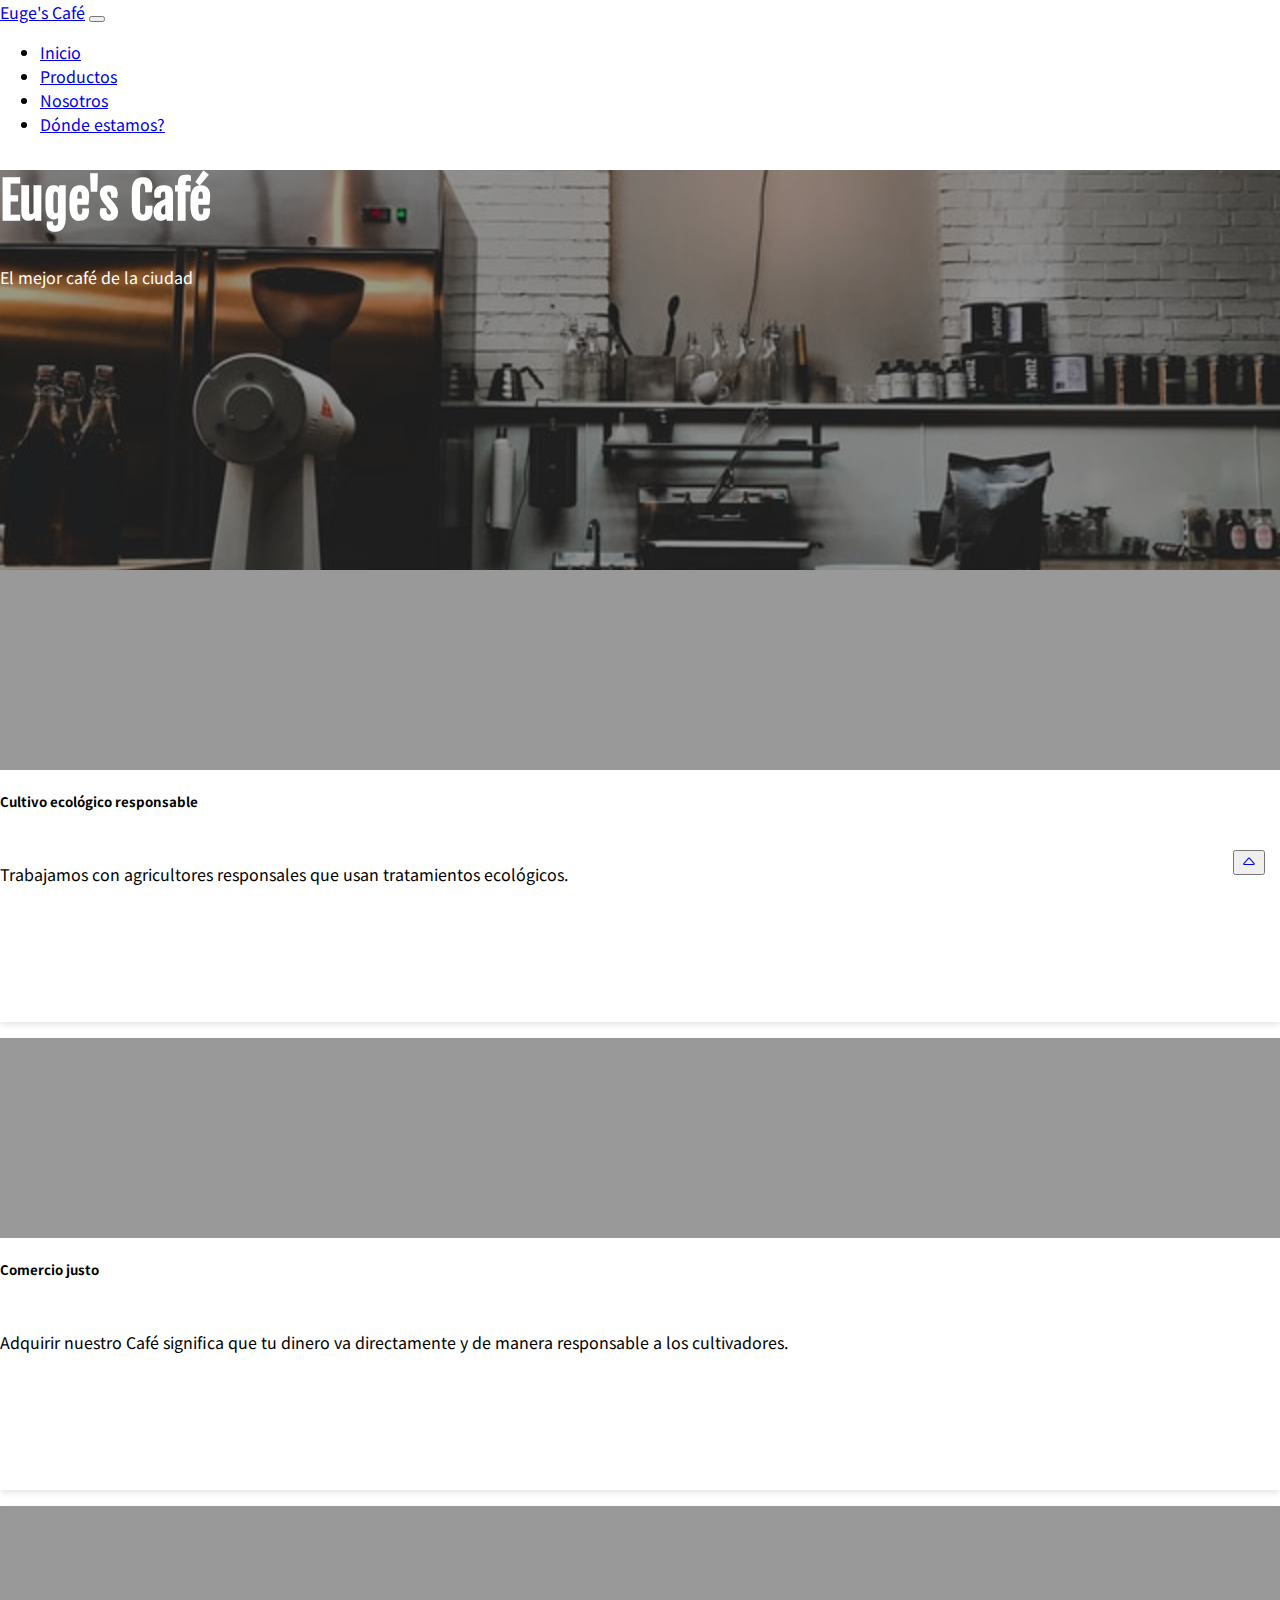
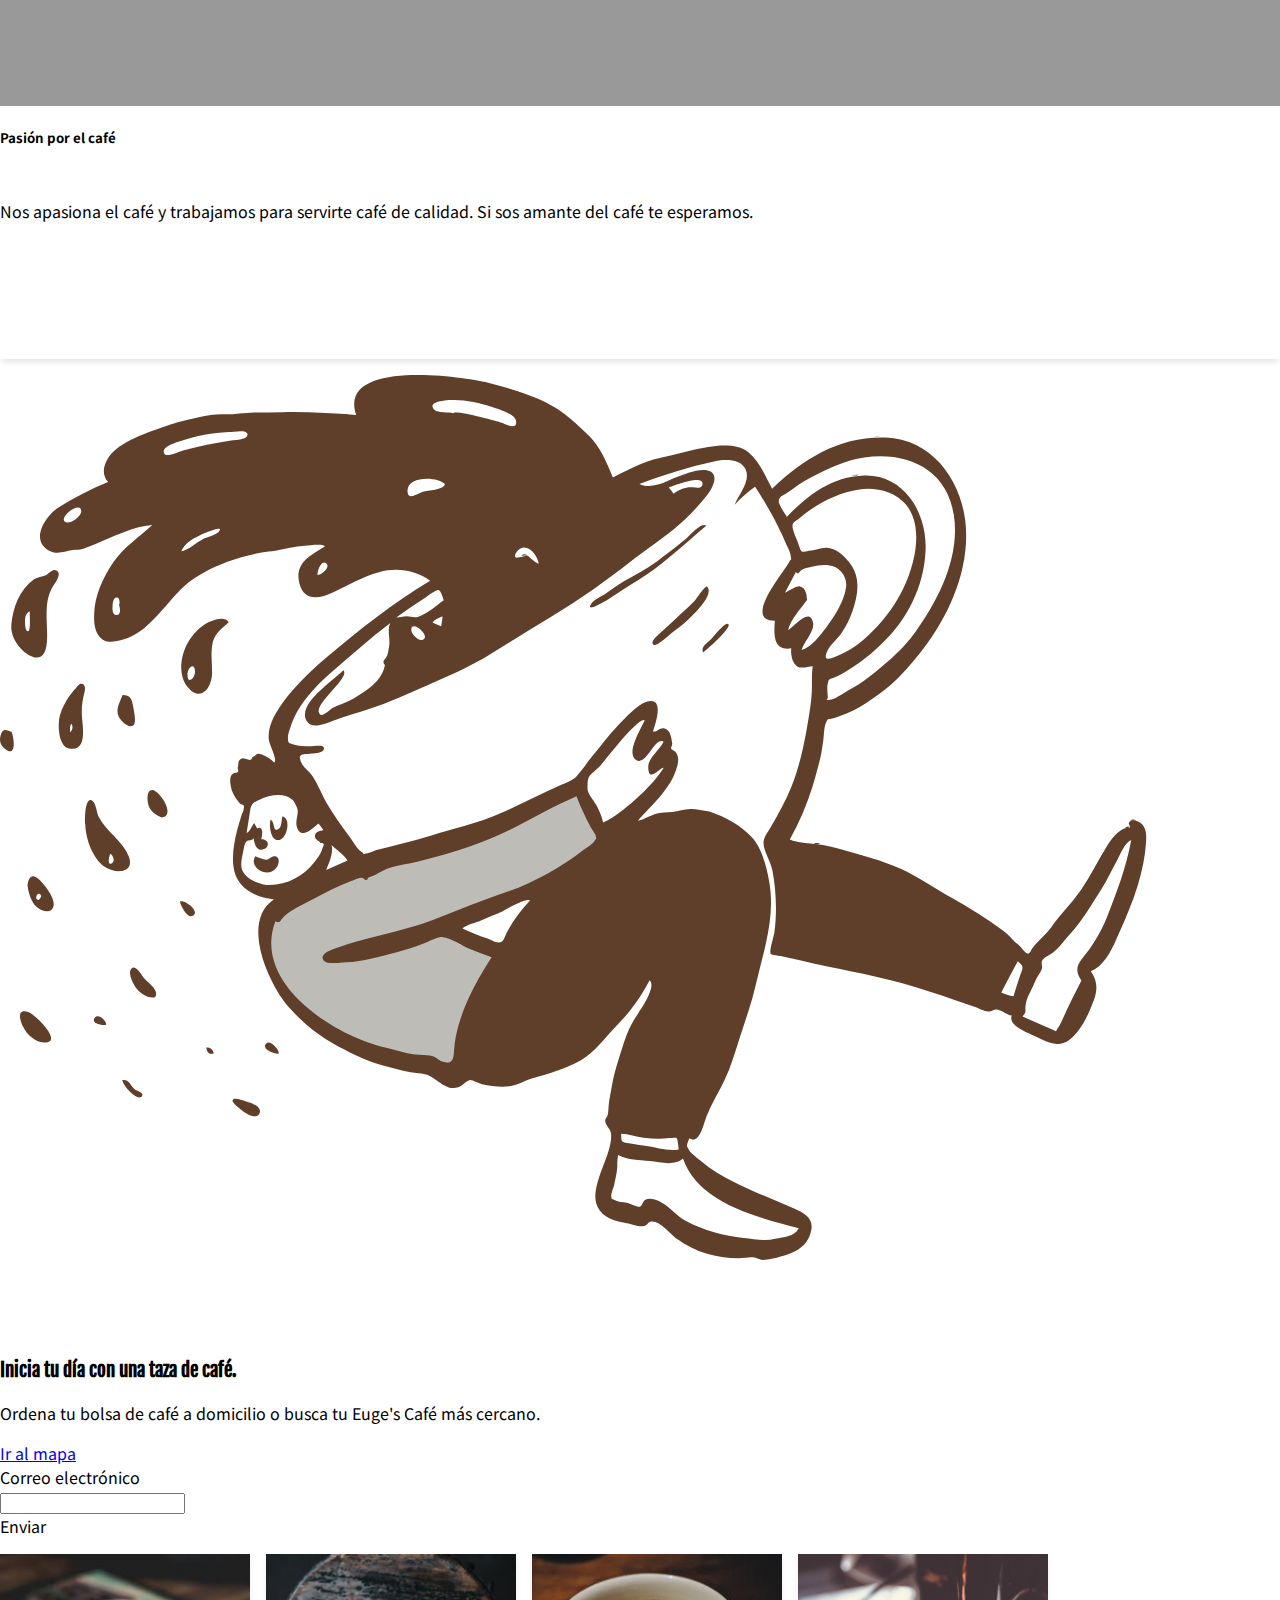
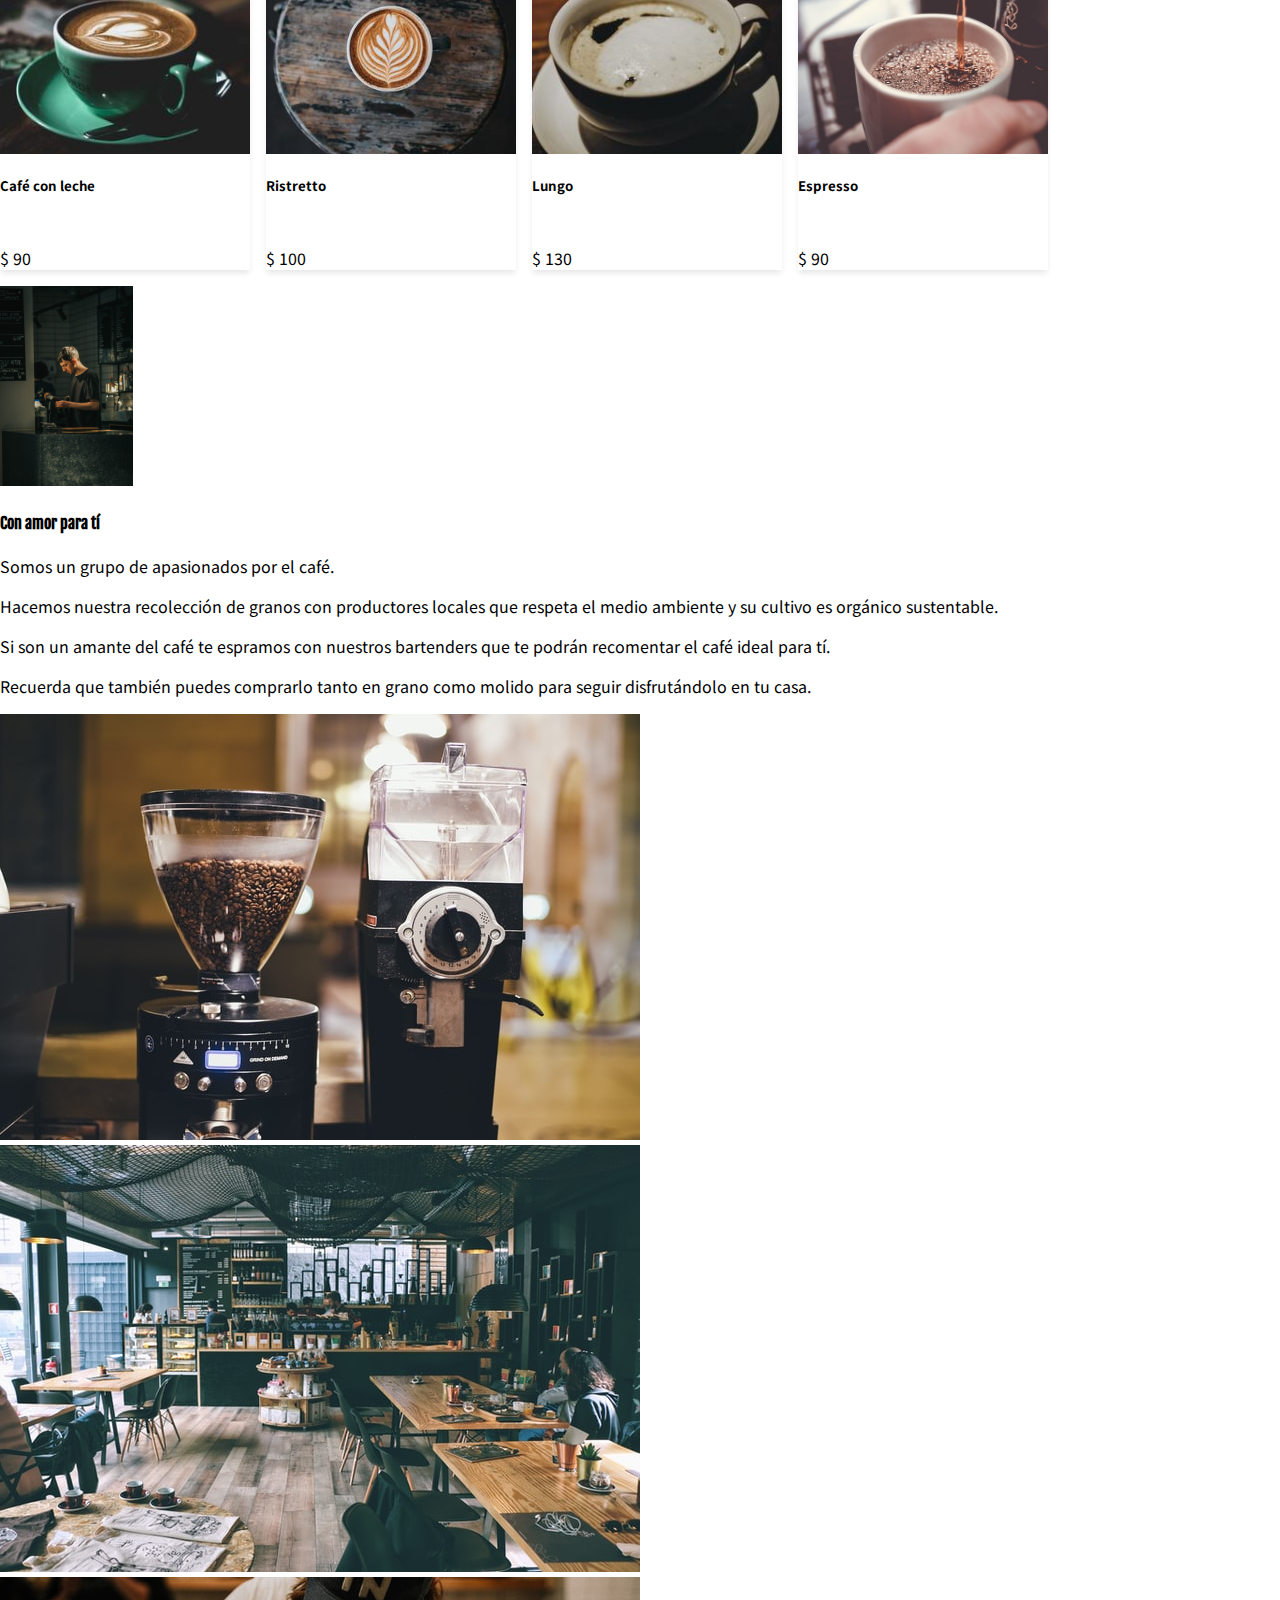
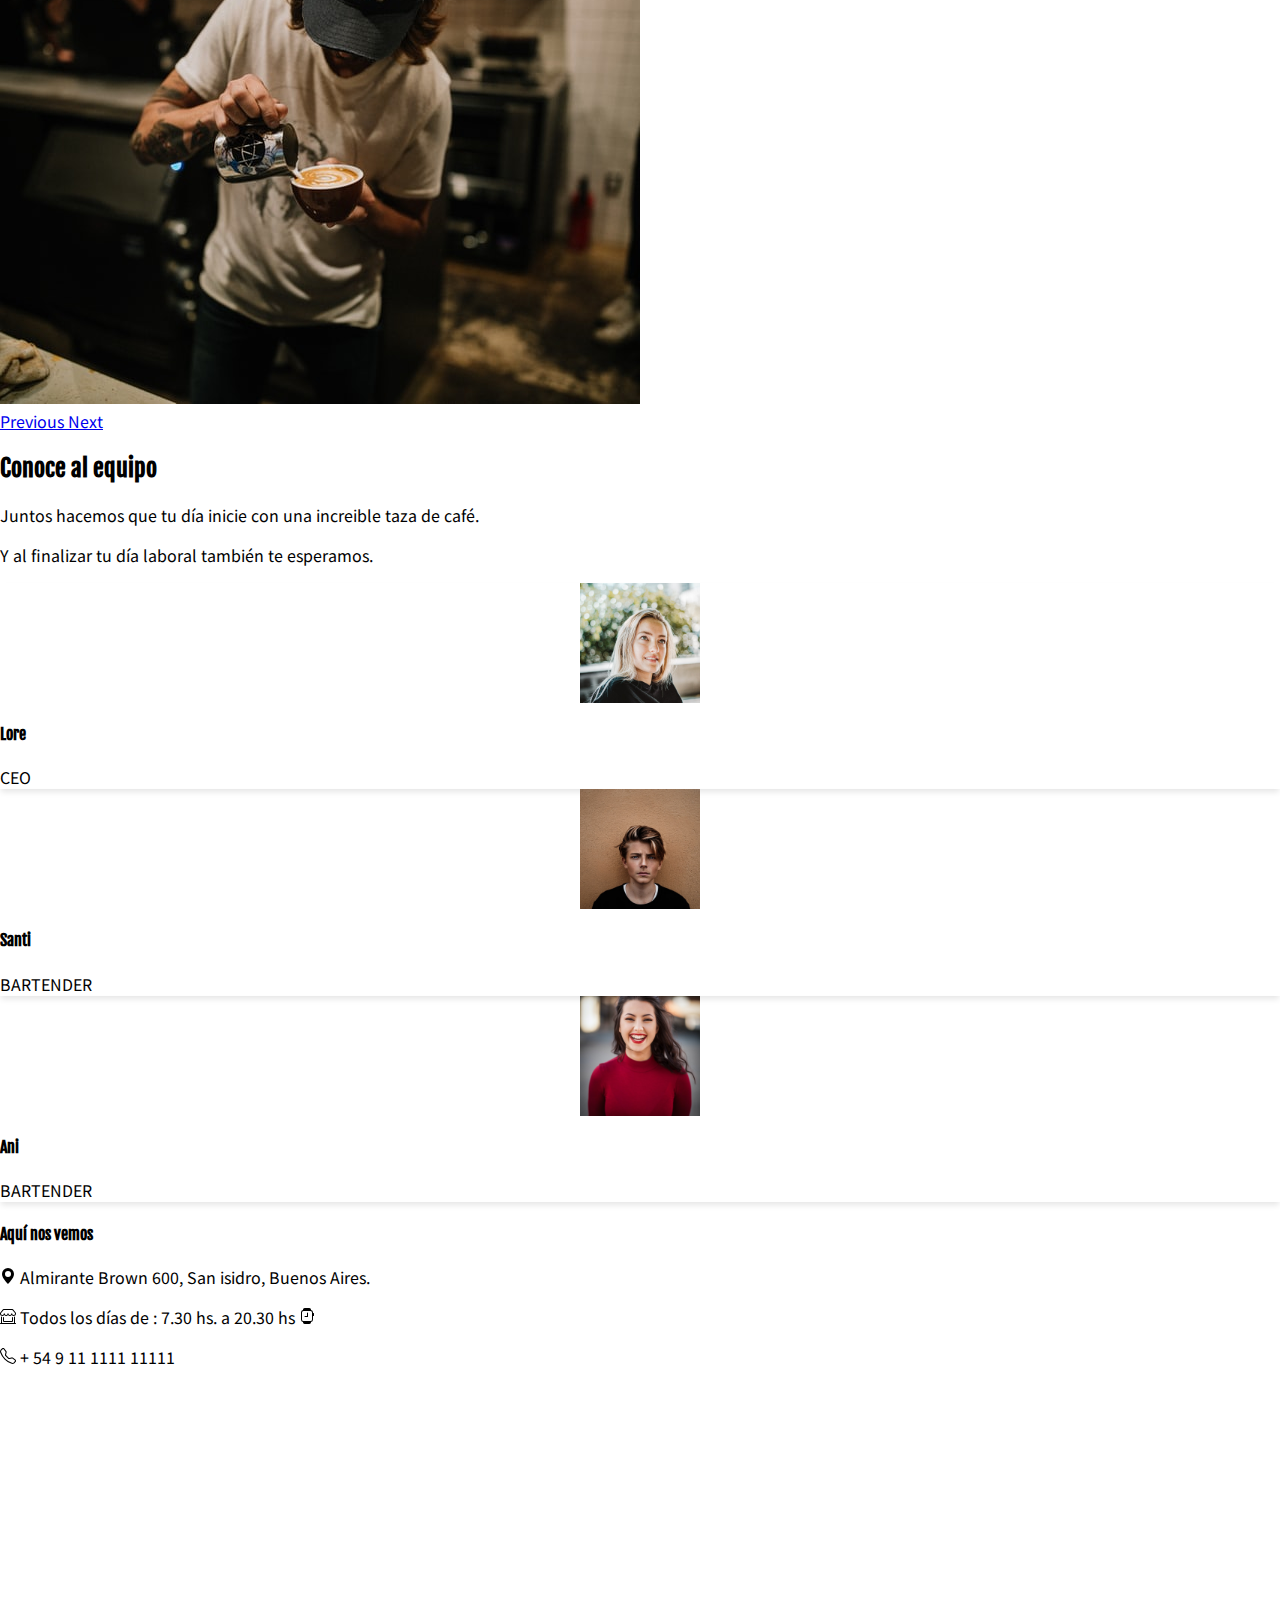
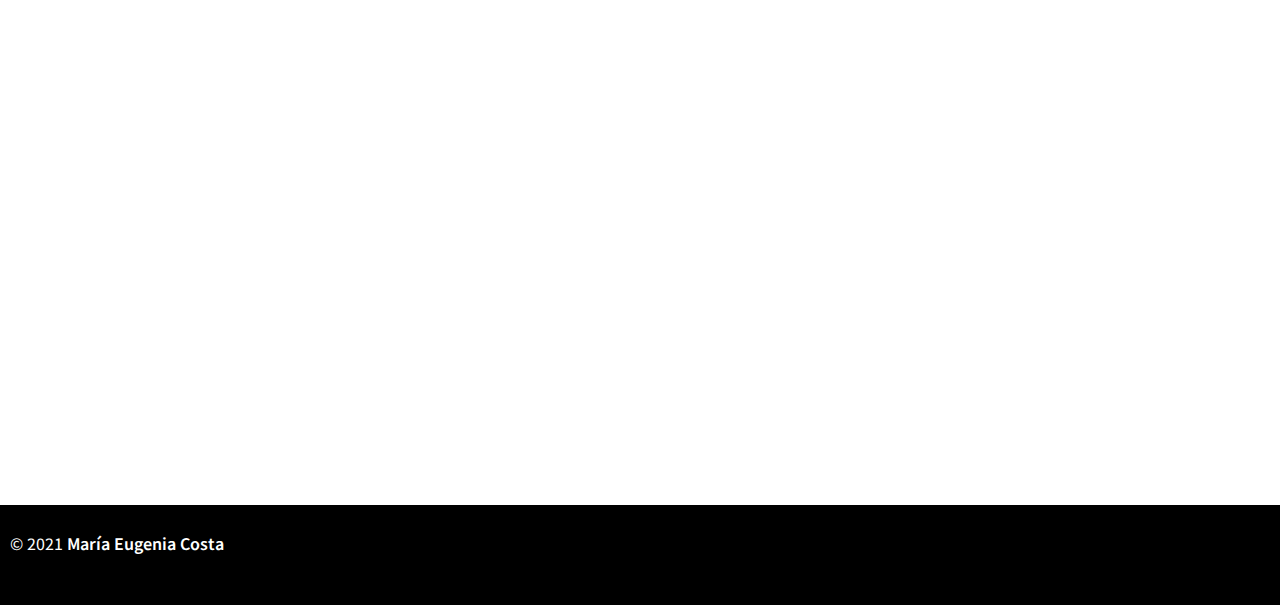
<file: index.html>
<!DOCTYPE html>
<html lang="es">

<head>
  <meta charset="utf-8" />
  <meta http-equiv="X-UA-Compatible" content="IE=edge" />
  <meta name="viewport" content="width=device-width, initial-scale=1" />

  <title>Euge's Café</title>
  <!------------Link de Google Fonts----------->
  <link rel="preconnect" href="https://fonts.gstatic.com" />
  <link href="https://fonts.googleapis.com/css2?family=Fjalla+One&family=Noto+Sans+TC&display=swap" rel="stylesheet" />
  <!--------- Link de Bootstrap-------------->
  <link href="https://cdn.jsdelivr.net/npm/bootstrap@5.0.0-beta1/dist/css/bootstrap.min.css" rel="stylesheet"
    integrity="sha384-giJF6kkoqNQ00vy+HMDP7azOuL0xtbfIcaT9wjKHr8RbDVddVHyTfAAsrekwKmP1" crossorigin="anonymous" />
  <!-------Favicon taza de café---------->
  <link rel="icon" type="image/svg+xml" href="img/cup-fill.svg">
  <link rel="stylesheet" href="https://cdnjs.cloudflare.com/ajax/libs/animate.css/4.1.1/animate.min.css" />

  <meta name="description"
    content="Euge's Café, el mejor café de Buenos Aires, atendido por baristas amantes del café.">
  <meta property="og:image" content="./img/cafe">
  <meta property="og:description"
    content="Euge's Café, el mejor café de Buenos Aires, atendido por baristas amantes del café.">
  <meta property="og:tittle" content="Euge's Café">

  <!---------Link de mi css----------->
  <link rel="stylesheet" href="./css/style.css" />
</head>

<body>
  <!-------HEADER------->
  <header>
    <nav class="navbar navbar-expand-lg navbar-light navbar-dark bg-dark">
      <div class="container">
        <a class="navbar-brand" href="index.html">Euge's Café</a>
        <button class="navbar-toggler" type="button" data-bs-toggle="collapse" data-bs-target="#navbarSupportedContent"
          aria-controls="navbarSupportedContent" aria-expanded="false" aria-label="Toggle navigation">
          <span class="navbar-toggler-icon"></span>
        </button>
        <div class="collapse navbar-collapse" id="navbarSupportedContent">
          <ul class="navbar-nav">
            <li class="nav-item">
              <a class="nav-link active" aria-current="page" href="#home">Inicio</a>
            </li>
            <li class="nav-item">
              <a class="nav-link" href="#products">Productos</a>
            </li>
            <li class="nav-item">
              <a class="nav-link" href="#nosotros">Nosotros</a>
            </li>
            <li class="nav-item">
              <a class="nav-link" href="#map">Dónde estamos?</a>
            </li>
          </ul>
        </div>
      </div>
    </nav>
    <div class="cover d-flex justify-content-center align-items-center flex-column p-5"
      style="background-image: url(./img/cover.jpg)">
      <h1 class="animate__animated animate__pulse animate__slow">Euge's Café</h1>
      <p>El mejor café de la ciudad</p>
    </div>
  </header>


  <!--------Sección Acerca de nosotros-------->
  <section id="home">
    <div class="container mt-5 mb-5">
      <div class="row justify-content-center">
        <div class="col-12 col-sm-6 col-md-4 col-lg-3 mt-2">
          <div class="card">
            <div title="dos manos con un puñado de tierra" class="cover cover-small"
              style="background-image:url(https://cdn.glitch.com/059d8247-0985-4dee-a3dd-443a085f0309%2Fgabriel-jimenez-jin4W1HqgL4-unsplash.jpg?v=1610598379485)">
            </div>

            <div class="card-body">
              <h5 class="card-title">Cultivo ecológico responsable</h5>
              <p class="card-text">
                Trabajamos con agricultores responsales que usan tratamientos
                ecológicos.
              </p>
            </div>
          </div>
        </div>

        <div class="col-12 col-sm-6 col-md-4 col-lg-3 mt-2">
          <div class="card">
            <div title="imagen con semillas de café" class="cover cover-small"
              style="background-image:url(https://cdn.glitch.com/059d8247-0985-4dee-a3dd-443a085f0309%2Fbeans-unsplash.jpg?v=1610574801390)">
            </div>

            <div class="card-body">
              <h5 class="card-title">Comercio justo</h5>
              <p class="card-text">
                Adquirir nuestro Café significa que tu dinero va directamente
                y de manera responsable a los cultivadores.
              </p>
            </div>
          </div>
        </div>

        <div class="col-12 col-sm-6 col-md-4 col-lg-3 mt-2">
          <div class="card">
            <div title="café molido, café en grano y café con leche y espuma" class="cover cover-small"
              style="background-image:url(https://cdn.glitch.com/059d8247-0985-4dee-a3dd-443a085f0309%2Fnathan-dumlao-Y3AqmbmtLQI-unsplash.jpg?v=1610598228491)">
            </div>
            <div class="card-body">
              <h5 class="card-title">Pasión por el café</h5>
              <p class="card-text">
                Nos apasiona el café y trabajamos para servirte café de
                calidad. Si sos amante del café te esperamos.
              </p>
            </div>
          </div>
        </div>
      </div>
    </div>
  </section>

  <!---------Sección Café----------->
  <section id="coffe">
    <div class="container mt-5 mb-5">
      <div class="row">
        <div class="col-12 col-sm-6 col-lg-5">
          <img src="img/CoffeeDoddle.svg" alt="una persona ilustrada abrazada a una taza de café derramandose">
        </div>
        <div class="col-12 col-sm-6">
          <h3>Inicia tu día con una taza de café.</h3>
          <p>Ordena tu bolsa de café a domicilio o busca tu Euge's Café más cercano.</p>
          <a href="#map">Ir al mapa</a>
        </div>
      </div>
      <form action="#">
        <label for="email">Correo electrónico</label>
        <div class="d-flex">
          <div class="flex-fill mr-2">
            <input type="email" id="email" class="form-control" />
          </div>
          <buttom type="submit" class="btn btn-dark">Enviar</buttom>
        </div>
      </form>
    </div>
  </section>

  <!------Sección Productos------->
  <section id="products">
    <!------ Tira de productos------->
    <div class="container mt-5 mb-5">
      <div class="products-stripe">
        <div class="stripe-container">
          <div class="card">
            <div title="taza de café con espuma" class="cover cover-small" style="background-image: url(./img/cup.jpg)">
            </div>

            <div class="card-body">
              <h5 class="card-title">Café con leche</h5>
              <span class="badge bg-dark">$ 90</span>
            </div>
          </div>

          <div class="card">
            <div title="taza de café con espuma" class="cover cover-small" style="background-image:url(./img/cup2.jpg)">
            </div>

            <div class="card-body">
              <h5 class="card-title">Ristretto</h5>
              <span class="badge bg-dark">$ 100</span>
            </div>
          </div>

          <div class="card">
            <div title="taza de cafe con espuma" class="cover cover-small" style="background-image:url(./img/cup3.jpg)">
            </div>

            <div class="card-body">
              <h5 class="card-title">Lungo </h5>
              <span class="badge bg-dark">$ 130</span>
            </div>
          </div>

          <div class="card">
            <div title="café sirviéndose en una taza" class="cover cover-small"
              style="background-image:url(./img/cup4.jpg)">
            </div>

            <div class="card-body">
              <h5 class="card-title">Espresso</h5>
              <span class="badge bg-dark">$ 90</span>
            </div>
          </div>
        </div>
      </div>

    </div>


    <!---------Sección sobre nosotros------------>
    <section id="nosotros">
      <section>
        <div class="container mt-5 mb-5">
          <img src="img/coffe-bartender2.jpg" alt="bartender preparando bebidas" height="200px"
            class="float-end mr-4" />
          <h4>Con amor para tí</h4>
          <p>Somos un grupo de apasionados por el café.</p>
          <p>Hacemos nuestra recolección de granos con productores locales que respeta el medio ambiente y su cultivo es
            orgánico sustentable.</p>
          <p>Si son un amante del café te espramos con nuestros bartenders que te podrán recomentar el café ideal para
            tí.
          </p>
          <p>Recuerda que también puedes comprarlo tanto en grano como molido para seguir disfrutándolo en tu casa.</p>
        </div>
      </section>
      <!----Carrusel de fotos------------->
      <section>
        <div class="container mt-5 mb-5">
          <div id="carouselExampleControls" class="carousel slide" data-bs-ride="carousel">
            <div class="carousel-inner">
              <div class="carousel-item active">
                <img src="./img/carrusel1.jpg" class="d-block w-100"
                  alt="granos de cafe en una máquina de café junto al dispenser de agua de la misma máquina">
              </div>
              <div class="carousel-item">
                <img src="./img/carrusel2.jpg" class="d-block w-100"
                  alt="local de cafe, con meses y sillas, el mostrador con baristas de café y algunas personas disfrutando del café">
              </div>
              <div class="carousel-item">
                <img src="./img/carrusel3.jpg" class="d-block w-100"
                  alt="barista de café sirviendo un late y haciendo un dibujo con la espuma">
              </div>
            </div>
            <a class="carousel-control-prev" href="#carouselExampleControls" role="button" data-bs-slide="prev">
              <span class="carousel-control-prev-icon" aria-hidden="true"></span>
              <span class="visually-hidden">Previous</span>
            </a>
            <a class="carousel-control-next" href="#carouselExampleControls" role="button" data-bs-slide="next">
              <span class="carousel-control-next-icon" aria-hidden="true"></span>
              <span class="visually-hidden">Next</span>
            </a>
          </div>

        </div>
      </section>

      <!------Sección el equipo--------->
      <section>
        <div class="container mt-5 mb-5">
          <h2>Conoce al equipo</h2>
          <p>Juntos hacemos que tu día inicie con una increible taza de café.</p>
          <p>Y al finalizar tu día laboral también te esperamos.</p>

          <div class="row">

            <div class="col-12 col-sm-6 col-md-4 mt-2">
              <div class="card p-4 text-center">
                <div class="avatar rounded-circle inline-block" style="background-image: url(./img/ceo.jpg);">
                </div>
                <h4 class="mt-2">Lore</h4>
                <span class="badge bg-dark">CEO</span>
              </div>
            </div>

            <div class="col-12 col-sm-6 col-md-4 mt-2">
              <div class="card p-4 text-center">
                <div class="avatar rounded-circle inline-block" style="background-image: url(./img/bartender.jpg);">
                </div>
                <h4 class="mt-2">Santi</h4>
                <span class="badge bg-dark">BARTENDER</span>
              </div>
            </div>

            <div class="col-12 col-sm-6 col-md-4 mt-2">
              <div class="card p-4 text-center">
                <div class="avatar rounded-circle inline-block" style="background-image: url(./img/bartender2.jpg);">
                </div>
                <h4 class="mt-2">Ani</h4>
                <span class="badge bg-dark">BARTENDER</span>
              </div>
            </div>

          </div>
        </div>
      </section>
    </section>

    <!------Sección Dónode estamos?-------->
    <section id="map">
      <div class="container  mt-5 mb-5 text-center">
        <h4>Aquí nos vemos</h4>
        <p><svg xmlns="http://www.w3.org/2000/svg" width="16" height="16" fill="currentColor" class="bi bi-geo-alt-fill"
            viewBox="0 0 16 16">
            <path d="M8 16s6-5.686 6-10A6 6 0 0 0 2 6c0 4.314 6 10 6 10zm0-7a3 3 0 1 1 0-6 3 3 0 0 1 0 6z" />
          </svg> Almirante Brown 600, San isidro, Buenos Aires.</p>
        <p> <svg xmlns="http://www.w3.org/2000/svg" width="16" height="16" fill="currentColor" class="bi bi-shop-window"
            viewBox="0 0 16 16">
            <path
              d="M2.97 1.35A1 1 0 0 1 3.73 1h8.54a1 1 0 0 1 .76.35l2.609 3.044A1.5 1.5 0 0 1 16 5.37v.255a2.375 2.375 0 0 1-4.25 1.458A2.371 2.371 0 0 1 9.875 8 2.37 2.37 0 0 1 8 7.083 2.37 2.37 0 0 1 6.125 8a2.37 2.37 0 0 1-1.875-.917A2.375 2.375 0 0 1 0 5.625V5.37a1.5 1.5 0 0 1 .361-.976l2.61-3.045zm1.78 4.275a1.375 1.375 0 0 0 2.75 0 .5.5 0 0 1 1 0 1.375 1.375 0 0 0 2.75 0 .5.5 0 0 1 1 0 1.375 1.375 0 1 0 2.75 0V5.37a.5.5 0 0 0-.12-.325L12.27 2H3.73L1.12 5.045A.5.5 0 0 0 1 5.37v.255a1.375 1.375 0 0 0 2.75 0 .5.5 0 0 1 1 0zM1.5 8.5A.5.5 0 0 1 2 9v6h12V9a.5.5 0 0 1 1 0v6h.5a.5.5 0 0 1 0 1H.5a.5.5 0 0 1 0-1H1V9a.5.5 0 0 1 .5-.5zm2 .5a.5.5 0 0 1 .5.5V13h8V9.5a.5.5 0 0 1 1 0V13a1 1 0 0 1-1 1H4a1 1 0 0 1-1-1V9.5a.5.5 0 0 1 .5-.5z" />
          </svg> Todos los días de : 7.30 hs. a 20.30 hs <svg xmlns="http://www.w3.org/2000/svg" width="16" height="16"
            fill="currentColor" class="bi bi-smartwatch" viewBox="0 0 16 16">
            <path d="M9 5a.5.5 0 0 0-1 0v3H6a.5.5 0 0 0 0 1h2.5a.5.5 0 0 0 .5-.5V5z" />
            <path
              d="M4 1.667v.383A2.5 2.5 0 0 0 2 4.5v7a2.5 2.5 0 0 0 2 2.45v.383C4 15.253 4.746 16 5.667 16h4.666c.92 0 1.667-.746 1.667-1.667v-.383a2.5 2.5 0 0 0 2-2.45V8h.5a.5.5 0 0 0 .5-.5v-2a.5.5 0 0 0-.5-.5H14v-.5a2.5 2.5 0 0 0-2-2.45v-.383C12 .747 11.254 0 10.333 0H5.667C4.747 0 4 .746 4 1.667zM4.5 3h7A1.5 1.5 0 0 1 13 4.5v7a1.5 1.5 0 0 1-1.5 1.5h-7A1.5 1.5 0 0 1 3 11.5v-7A1.5 1.5 0 0 1 4.5 3z" />
          </svg></p>
        <p> <svg xmlns="http://www.w3.org/2000/svg" width="16" height="16" fill="currentColor" class="bi bi-telephone"
            viewBox="0 0 16 16">
            <path
              d="M3.654 1.328a.678.678 0 0 0-1.015-.063L1.605 2.3c-.483.484-.661 1.169-.45 1.77a17.568 17.568 0 0 0 4.168 6.608 17.569 17.569 0 0 0 6.608 4.168c.601.211 1.286.033 1.77-.45l1.034-1.034a.678.678 0 0 0-.063-1.015l-2.307-1.794a.678.678 0 0 0-.58-.122l-2.19.547a1.745 1.745 0 0 1-1.657-.459L5.482 8.062a1.745 1.745 0 0 1-.46-1.657l.548-2.19a.678.678 0 0 0-.122-.58L3.654 1.328zM1.884.511a1.745 1.745 0 0 1 2.612.163L6.29 2.98c.329.423.445.974.315 1.494l-.547 2.19a.678.678 0 0 0 .178.643l2.457 2.457a.678.678 0 0 0 .644.178l2.189-.547a1.745 1.745 0 0 1 1.494.315l2.306 1.794c.829.645.905 1.87.163 2.611l-1.034 1.034c-.74.74-1.846 1.065-2.877.702a18.634 18.634 0 0 1-7.01-4.42 18.634 18.634 0 0 1-4.42-7.009c-.362-1.03-.037-2.137.703-2.877L1.885.511z" />
          </svg> + 54 9 11 1111 11111</p>
        <div class="responsive-iframe">
          <iframe
            src="https://www.google.com/maps/embed?pb=!1m18!1m12!1m3!1d3289.4132451207456!2d-58.51345498544967!3d-34.46703958049522!2m3!1f0!2f0!3f0!3m2!1i1024!2i768!4f13.1!3m3!1m2!1s0x95bcb032f835e79d%3A0x934fbba4cf31571!2sAlmte%20Brown%20600-502%2C%20B1642DSL%20San%20Isidro%2C%20Provincia%20de%20Buenos%20Aires!5e0!3m2!1ses-419!2sar!4v1610685470108!5m2!1ses-419!2sar"
            width="600" height="450" frameborder="0" style="border:0;" allowfullscreen="" aria-hidden="false"
            tabindex="0"></iframe>
        </div>
      </div>
    </section>

    <button type="button" class="btn btn-outline-dark fijo">
      <a href="index.html">
        <svg xmlns="http://www.w3.org/2000/svg" width="16" height="16" fill="currentColor" class="bi bi-caret-up"
          viewBox="0 0 16 16">
          <path
            d="M3.204 11h9.592L8 5.519 3.204 11zm-.753-.659l4.796-5.48a1 1 0 0 1 1.506 0l4.796 5.48c.566.647.106 1.659-.753 1.659H3.204a1 1 0 0 1-.753-1.659z" />
        </svg>
      </a>
    </button>

    <footer>
      <p class="text-center"> &copy; 2021 <a href="https://www.linkedin.com/in/maríaeugeniacosta" target="_blank">María
          Eugenia Costa</a> </p>
    </footer>
    <!---------Bootstrap Bundle with Popper ------->
    <script src="https://cdn.jsdelivr.net/npm/bootstrap@5.0.0-beta1/dist/js/bootstrap.bundle.min.js"
      integrity="sha384-ygbV9kiqUc6oa4msXn9868pTtWMgiQaeYH7/t7LECLbyPA2x65Kgf80OJFdroafW" crossorigin="anonymous">
    </script>
</body>

</html>
</file>
<file: css/style.css>
body {
  margin: 0em;
  font-family: 'Noto Sans TC', sans-serif;
}

footer {
  background-color: #000;
  color: #fff;
  height: 80px;
  margin: 0;
  padding: 10px 0 10px 10px;
}

footer a {
  color: var(--bs-light);
  font-weight: 600;
  text-decoration: none;
}

footer a:hover {
  color: var(--bs-light);
  font-weight: 800;
}
h1, h2, h3, h4 {
  font-family: 'Fjalla One', sans-serif;
}

h1 {
  font-size: 50px;
}

.cover {
  height: 400px;
  background-image: url(https://cdn.glitch.com/059d8247-0985-4dee-a3dd-443a085f0309%2Fcoffe-unsplash.jpg?v=1610573699956);
  color: #fff;
  background-size: cover;
  background-position: center;
  background-color: rgba(0,0,0,0.4);
  background-blend-mode: darken;
}
  
.card {
  border: 0 !important;
  box-shadow: 0 4px 6px -1px rgba(0, 0, 0, 0.1); 0 2px 4px -1px rgba(0, 0, 0, 0.06);
}

.cover-small {
  height: 200px;
  background-blend-mode: normal;
}

.card-title {
  min-height: 3rem;
}

.card-text {
  min-height: 10rem;
}

.fijo {
  position: fixed;
  bottom: 25px;
  right: 15px;
  z-index: 999;
}
.image-container {
  width: 100%;
  padding-top: 56.25%;
  background-size: cover;
  background-position: center;
  flex-shrink: 0;
}

.products-stripe, .slider {
  overflow-x: scroll;
  padding-top: 1rem;
  padding-bottom: 1rem;
}

.responsive-iframe {
  position: relative;
  padding-top: 56.25%;
}

.responsive-iframe iframe {
  position:absolute;
  top: 0;
  left: 0;
  width: 100%;
  height: 100%;
}


.stripe-container, .slider-container {
  display: flex;
}

.stripe-container .card {
  width: 250px;
  flex-shrink: 0;
  margin-right: 1rem;
}

.avatar {
  width: 120px;
  height: 120px;
  background-size: cover;
  background-position: center;
  margin: 0 auto;
}
</file>
